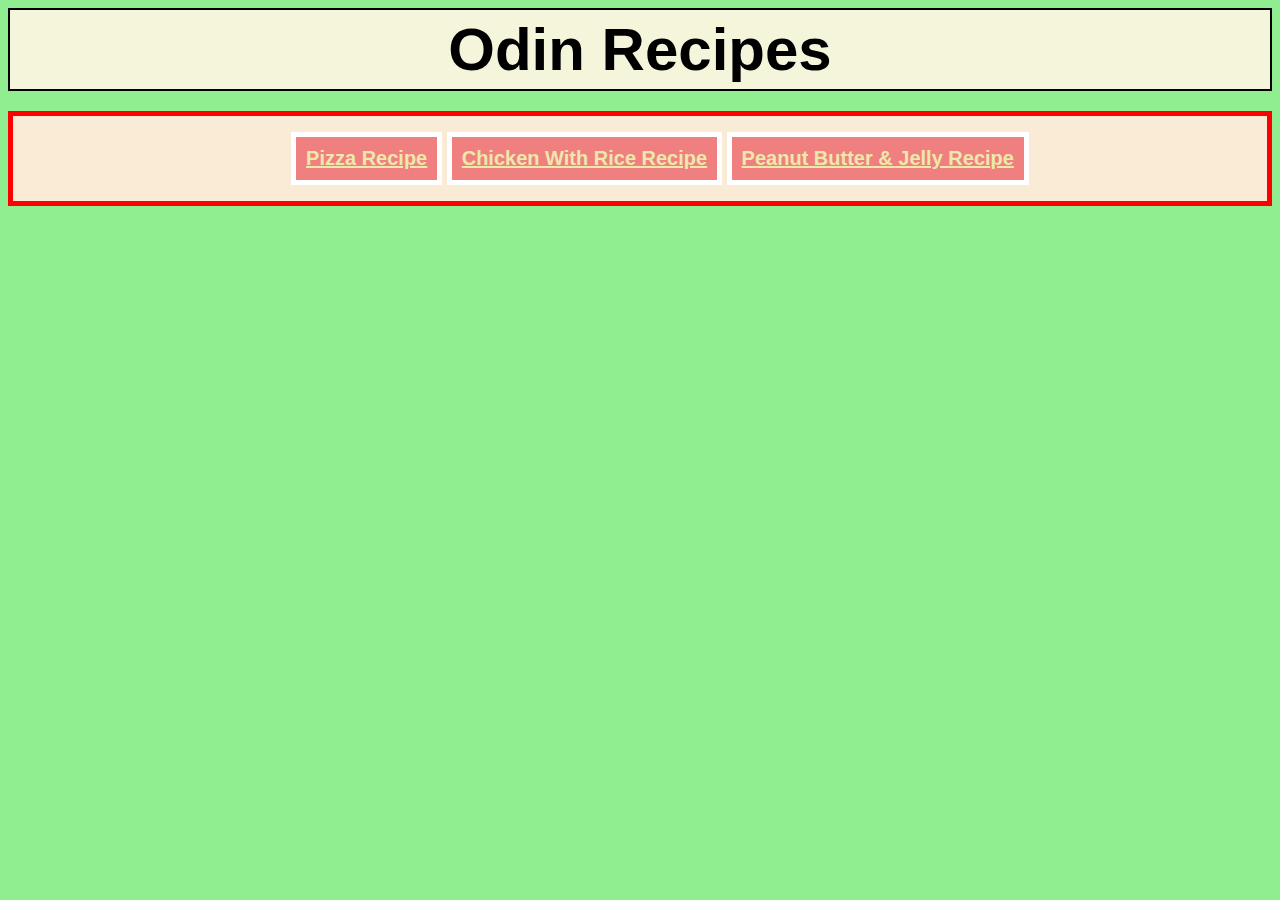
<file: index.html>
<!DOCTYPE html>
<html lang="en">
<head>
    <meta charset="UTF-8">
    <meta name="viewport" content="width=device-width, initial-scale=1.0">
    <link rel="stylesheet" href="styles.css">
    <title>Odin Recipes</title>
</head>
<body>
    <h1 class="title">Odin Recipes</h1>
    <div class="recipes-list">
        <ul class="list-align">
            <li class="list-items"><a href="recipes/pizza.html" target="_blank">Pizza Recipe</a></li>
            <li class="list-items"><a href="recipes/chicken.html" target="_blank">Chicken With Rice Recipe</a></li>
            <li class="list-items"><a href="recipes/pnjelly.html" target="_blank">Peanut Butter & Jelly Recipe</a></li>
        </ul>
    </div>
</body>
</html>
</file>
<file: styles.css>
body {
    background-color: lightgreen;
    font-family: Verdana, Geneva, Tahoma, sans-serif;
}

.title {
    background-color: beige;
    color: black;
    font-size: 60px;
    text-align: center;
    margin: auto;
    padding: 5px;
    border: 2px solid black;
}

.recipes-list {
    background-color: antiquewhite;
    text-align: center;
    border: 5px solid red;
    margin-top: 20px;
    display: block;
}

a {
    color: rgb(238,232,170);
    font-size: 20px;
    font-weight: bold;
}

.list-items {
    background-color: lightcoral;
    margin: auto;
    padding: 10px;
    display: inline-block;
    border: solid 5px white;
}    

.description {
    font-family: 'Times New Roman', Times, serif;
    font-weight: bold;
    color: black;
}

img {
    width: 300px;
    height: auto;
}

h2 {
    background-color: aliceblue;
    color: black;
    font-size: 40px;
    text-align: center;
}

h3 {
    background-color: lightpink;
    color: salmon;
    font-size: 30px;
    text-align: center;
}
</file>
